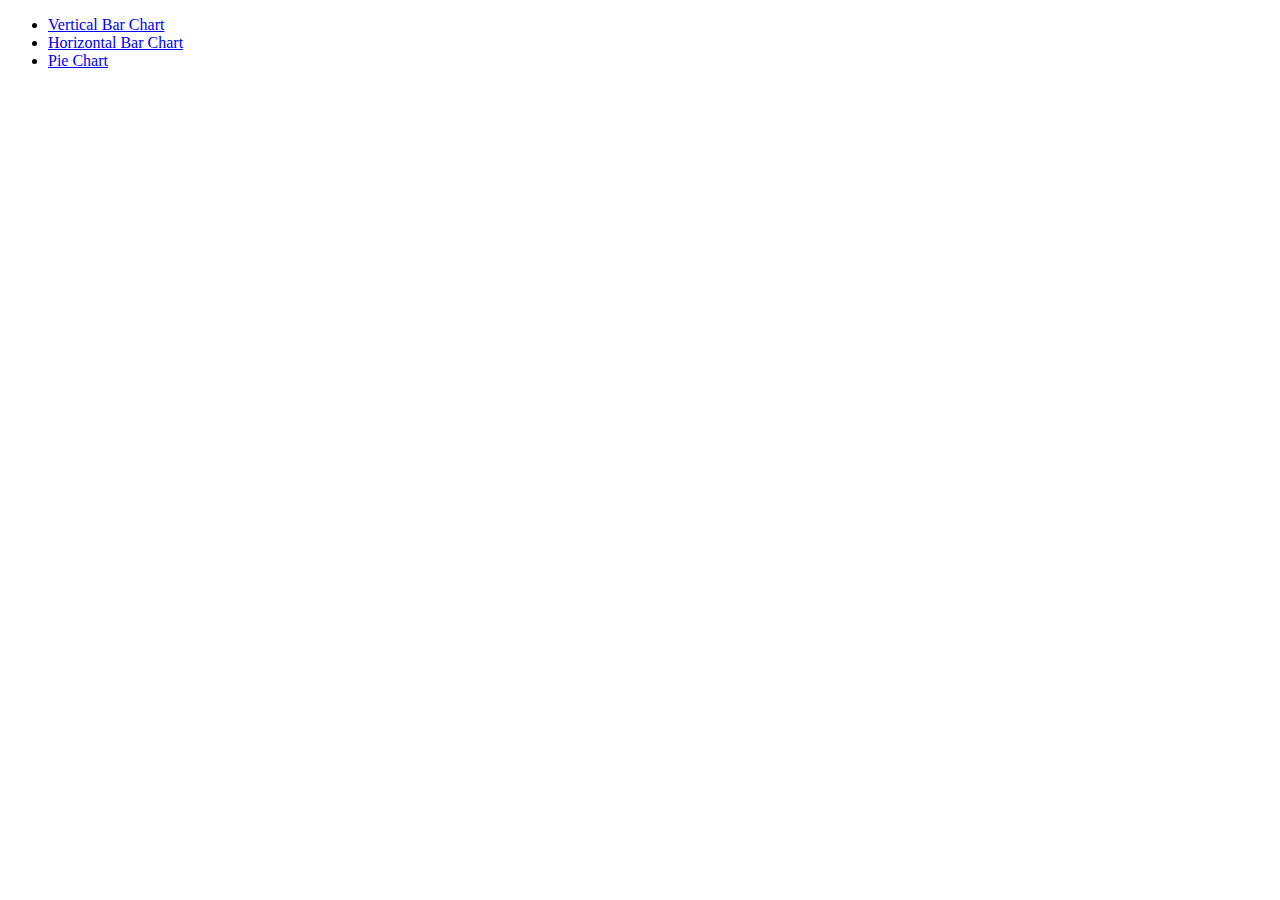
<file: index.html>
<!DOCTYPE html>
<html>
  <head>
    <meta charset="utf-8">
    <meta name="viewport" content="width=device-width, initial-scale=1">
    <meta http-equiv="X-UA-Compatible" content="IE=edge">
    <link rel="icon" type="image/ico" href="favicon.ico">
    <!-- <link rel="stylesheet" href="css/style.css"> -->
    <title></title>
  </head>
  <body>

    <ul>
    <li><a href="bar-chart.html">Vertical Bar Chart</a></li>
    <li><a href="bar-chart-hor.html">Horizontal Bar Chart</a></li>
    <li><a href="pie-chart.html">Pie Chart</a></li>
  </ul>

    <!-- <script src="js/script.js"></script> -->
  </body>
</html>
</file>
<file: css/style.css>
html {
height: 100%;
}

body {
height: 100%;
margin: 0;
padding: 0;
font-family: sans-serif;
}

.bar-chart {
  height: 100%;
}

/* pt-sans-narrow-regular - latin */
@font-face {
  font-family: 'PT Sans Narrow';
  font-style: normal;
  font-weight: normal;
  src: url('../fonts/pt-sans-narrow-v8-latin-regular.eot'); /* IE9 Compat Modes */
  src: local('PT Sans Narrow'), local('PTSans-Narrow'),
       url('../fonts/pt-sans-narrow-v8-latin-regular.eot?#iefix') format('embedded-opentype'), /* IE6-IE8 */
       url('../fonts/pt-sans-narrow-v8-latin-regular.woff2') format('woff2'), /* Super Modern Browsers */
       url('../fonts/pt-sans-narrow-v8-latin-regular.woff') format('woff'), /* Modern Browsers */
       url('../fonts/pt-sans-narrow-v8-latin-regular.ttf') format('truetype'), /* Safari, Android, iOS */
       url('../fonts/pt-sans-narrow-v8-latin-regular.svg#PTSansNarrow') format('svg'); /* Legacy iOS */
}

/* pt-sans-narrow-700 - latin */
@font-face {
  font-family: 'PT Sans Narrow';
  font-style: normal;
  font-weight: bold;
  src: url('../fonts/pt-sans-narrow-v8-latin-700.eot'); /* IE9 Compat Modes */
  src: local('PT Sans Narrow Bold'), local('PTSans-NarrowBold'),
       url('../fonts/pt-sans-narrow-v8-latin-700.eot?#iefix') format('embedded-opentype'), /* IE6-IE8 */
       url('../fonts/pt-sans-narrow-v8-latin-700.woff2') format('woff2'), /* Super Modern Browsers */
       url('../fonts/pt-sans-narrow-v8-latin-700.woff') format('woff'), /* Modern Browsers */
       url('../fonts/pt-sans-narrow-v8-latin-700.ttf') format('truetype'), /* Safari, Android, iOS */
       url('../fonts/pt-sans-narrow-v8-latin-700.svg#PTSansNarrow') format('svg'); /* Legacy iOS */
}

.bar-chart .body-container {
  height: 100%;
}

.bar-chart p {
  color: #494C50;
  font-size: 1.5em;
}

.bar-chart h1 {
  font-family: PT Sans Narrow;
  color: #4295A7;
  font-size: 2.8em;
  font-weight: bold;
}

.bar-chart .outer-table {
  display: table;
  width: 100%;
  height: 100%;
}

.bar-chart .left-side {
  display: table-cell;
  vertical-align: top;
  padding: 80px;
  width: 50%;
}

.bar-chart .right-side {
  display: table-cell;
  vertical-align: top;
  width: 50%;
  background-color: #CCB042;
}

.bar-chart .bar-chart__chart {
  vertical-align: middle;
  display: table;
  width: 100%;
  height: 100%;
}

.bar-chart__chart-inner {
  display: table-cell;
  z-index: 4;
  vertical-align: middle;
  position: relative;
  padding: 140px 140px;
}

.bar-chart .white-line {
  background-color: white;
  height: 20px;
  margin: 20px 14px;
}
/*
  title: #4295A7
  purple: #503374
  orange: #D48120
  red: #8E3F28
  grey: #4C4F53
  blue: #0093A6
  text: #494C50

  title: #4295A7
  purple: rgb(80, 51, 116)
  orange: rgb(212, 129, 32)
  red: rgb(142, 63, 40)
  grey: rgb(76, 79, 83)
  blue: rgb(0, 147, 166)
  text: #494C50
*/

/*
pie
bg #0093A6
title: #4295A7
purple: #503374
grey: #4C4F53
yellow: #CCB042
orange: #D48120
text: #484B4F

pie
bg #0093A6
title: #4295A7
purple: rgb(80, 51, 116)
grey: rgb(76, 79, 83)
yellow: rgb(204, 176, 66)
orange: rgb(212, 129, 32)
text: #484B4F
*/

.pie-chart {
  height: 100%;
}

.pie-chart .body-container {
  height: 100%;
}

.pie-chart p {
  color: #494C50;
  font-size: 1.5em;
}

.pie-chart h1 {
  font-family: PT Sans Narrow;
  color: #4295A7;
  font-size: 2.6em;
  font-weight: bold;
}

.pie-chart .outer-table {
  display: table;
  width: 100%;
  height: 100%;
}

.pie-chart .left-side {
  display: table-cell;
  vertical-align: top;
  padding: 80px;
  width: 50%;
  background-color: #0093A6;
}

.pie-chart .right-side ul {
  margin: 0;
  padding: 0;
  list-style-type: none;
}

.pie-chart .right-side li {
  padding: 20px 0;
  font-size: 1.6em;
  color: #484B4F;
}

.pie-chart .right-side {
  display: table-cell;
  vertical-align: top;
  width: 50%;
  background-color: white;
  padding: 100px;
}

.pie-chart .pie-chart__chart {
  vertical-align: middle;
  display: table;
  width: 100%;
  height: 100%;
}

.pie-chart__chart-inner {
  display: table-cell;
  z-index: 4;
  vertical-align: middle;
  position: relative;
  /*padding: 140px 140px;*/
}

.pie-chart .white-line {
  background-color: white;
  height: 20px;
  margin: 20px 14px;
}

.horizontal .bar-chart__chart {

}

.horizontal .bar-chart__chart-inner {
  padding: 140px 140px 140px 0;
}

.white-line-hor {
  width: 20px;
  height: 100%;
  display: table;
  padding: 180px 40px;
}

.white-line-hor .bar {
  width: 20px;
  background-color: white;
  height: 100%;
  margin: 140px 0;
  display: table-cell;
  vertical-align: middle;
}
</file>
